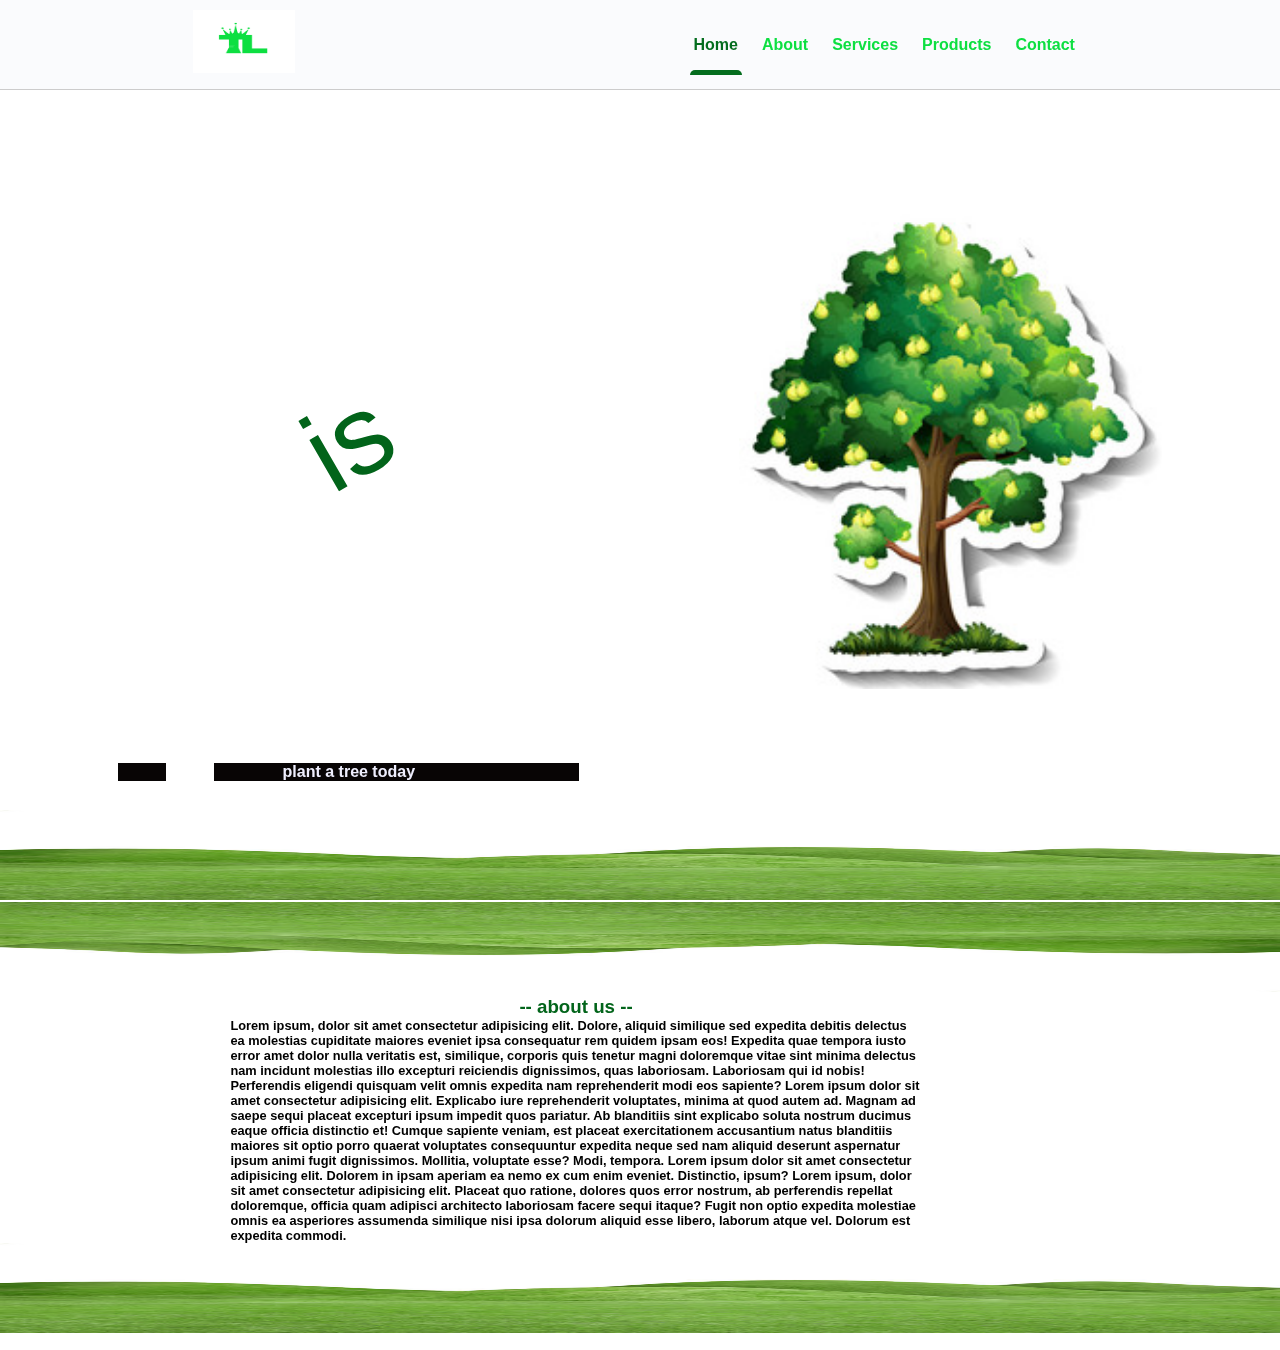
<file: index.html>
<!DOCTYPE html>
<!-- Created By LumiCode -->
<html lang="en">

<head>
    <meta charset="UTF-8">
    <meta name="viewport" content="width=device-width, initial-scale=1.0">
    <title>Document</title>
    <link rel="stylesheet" href="style.css">
    <link rel="stylesheet" href="https://cdnjs.cloudflare.com/ajax/libs/font-awesome/5.15.1/css/all.min.css"
        integrity="sha512-+4zCK9k+qNFUR5X+cKL9EIR+ZOhtIloNl9GIKS57V1MyNsYpYcUrUeQc9vNfzsWfV28IaLL3i96P9sdNyeRssA=="
        crossorigin="anonymous" />
    <!--font-awesome-->
    <link rel="stylesheet" href="https://cdnjs.cloudflare.com/ajax/libs/font-awesome/5.15.3/css/all.min.css" />
</head>

<body>
    <header>
        <a href="index.html" class="logo">
            <img src="images\Logo.png" alt="logo">
        </a>
        <input type="checkbox" id="nav-toggler" class="nav-toggler" />
        <label for="nav-toggler" class="nav-toggler-label">
            <i class="fas fa-bars fa-2x burger"></i>
        </label>
        <nav>
            <div id="underline"></div>

            <ul class="navbar">
                <li class="nav-item"><a href="#" class="nav-link active">Home</a></li>
                <li class="nav-item"><a href="#" class="nav-link">About</a></li>
                <li class="nav-item">
                    <a href="#" class="nav-link">Services</a>
                </li>
                <li class="nav-item"><a href="#" class="nav-link">Products</a></li>
                <li class="nav-item"><a href="#" class="nav-link">Contact</a></li>
            </ul>
        </nav>
    </header>

    <section class="sect_container">
        <div class="sect_1">
            <h1 class="tree">Tree</h1>
            <span>is</span>
            <h1 class="life">Life</h1>
            <div class="txt">
                <h6>plant a tree today</h6>
            </div>
        </div>

        <div class="sect_2">
            <img src="images\pear-tree-sticker-on-white-background-vector-39679678.jpg" alt="tree-image">
        </div>
    </section>

    <section class="sect_footer">
        <img src="images\field.jpg" alt="field-image">
    </section>


    <!------About------->
    <section class="about">

        <img class="about_img_1" src="images\field.jpg" alt="">


        <div class="about_description">
            <h3>-- about us --</h3>
            <div class="writings">
                Lorem ipsum, dolor sit amet consectetur adipisicing elit. Dolore, aliquid similique sed expedita debitis
                delectus ea molestias cupiditate maiores eveniet ipsa consequatur rem quidem ipsam eos! Expedita quae
                tempora iusto error amet dolor nulla veritatis est, similique, corporis quis tenetur magni doloremque
                vitae
                sint minima delectus nam incidunt molestias illo excepturi reiciendis dignissimos, quas laboriosam.
                Laboriosam qui id nobis! Perferendis eligendi quisquam velit omnis expedita nam reprehenderit modi eos
                sapiente?
                Lorem ipsum dolor sit amet consectetur adipisicing elit. Explicabo iure reprehenderit voluptates, minima
                at
                quod autem ad. Magnam ad saepe sequi placeat excepturi ipsum impedit quos pariatur. Ab blanditiis sint
                explicabo soluta nostrum ducimus eaque officia distinctio et! Cumque sapiente veniam, est placeat
                exercitationem accusantium natus blanditiis maiores sit optio porro quaerat voluptates consequuntur
                expedita
                neque sed nam aliquid deserunt aspernatur ipsum animi fugit dignissimos. Mollitia, voluptate esse? Modi,
                tempora.
                Lorem ipsum dolor sit amet consectetur adipisicing elit. Dolorem in ipsam aperiam ea nemo ex cum enim
                eveniet. Distinctio, ipsum? Lorem ipsum, dolor sit amet consectetur adipisicing elit. Placeat quo
                ratione,
                dolores quos error nostrum, ab perferendis repellat doloremque, officia quam adipisci architecto
                laboriosam
                facere sequi itaque? Fugit non optio expedita molestiae omnis ea asperiores assumenda similique nisi
                ipsa
                dolorum aliquid esse libero, laborum atque vel. Dolorum est expedita commodi.
            </div>
        </div>
        <img class="about_img_2" src="images\field.jpg" alt="">

    </section>


    <!------Services------->
    <!-- <section class="services"> -->
    <!-- <img class="ser_img_1" src="images\field.jpg" alt=""> -->
    <!-- <div class="ser_description">
            <h3>-- our services --</h3>
            <ul class="ser_ul">
                <li style="--accent-color:#41516C">
                    <div class="date">2002</div>
                    <div class="title">Title 1</div>
                    <div class="descr">Lorem ipsum, dolor sit amet consectetur adipisicing elit. Quas itaque hic
                        quibusdam fugiat est numquam harum, accusamus suscipit consequatur laboriosam!</div>
                </li>
                <li style="--accent-color:#FBCA3E">
                    <div class="date">2007</div>
                    <div class="title">Title 2</div>
                    <div class="descr">Lorem ipsum dolor sit, amet consectetur adipisicing elit. Quos adipisci nobis
                        nostrum vero nihil veniam.</div>
                </li>
                <li style="--accent-color:#E24A68">
                    <div class="date">2012</div>
                    <div class="title">Title 3</div>
                    <div class="descr">Lorem ipsum dolor sit amet consectetur adipisicing elit. Fuga minima
                        consequuntur soluta placeat iure totam commodi repellendus ea delectus, libero fugit quod
                        reprehenderit, sequi quo, et dolorum saepe nulla hic.</div>
                </li>
                <li style="--accent-color:#1B5F8C">
                    <div class="date">2017</div>
                    <div class="title">Title 4</div>
                    <div class="descr">Lorem ipsum dolor, sit amet consectetur adipisicing elit. Impedit, cumque.
                    </div>
                </li>
                <li style="--accent-color:#4CADAD">
                    <div class="date">2022</div>
                    <div class="title">Title 5</div>
                    <div class="descr">Lorem, ipsum dolor sit amet consectetur adipisicing elit. Odit, non.</div>
                </li>
            </ul>
        </div>
        <img class="ser_img_2" src="images\field.jpg" alt="">

    </section> -->

    <!-----Products------->
    <!------Contact------->

    <script src="script.js"></script>

</body>

</html>
</file>
<file: style.css>
@import url("https://fonts.googleapis.com/css2?family=Poppins:wght@300;500;700&display=swap");

*,
*::before,
*::after {
    padding: 0;
    margin: 0;
    box-sizing: border-box;
}

/* Track */
/* ::-webkit-scrollbar-track {
    box-shadow: inset 0 0 5px rgb(187, 12, 12); 
    border-radius: 10px;
  } */

/* Handle */
/*  body::-webkit-scrollbar-thumb {
    background-color: red !important; 
    border-radius: 10px;
  } */

/* Handle on hover */
/*   ::-webkit-scrollbar-thumb:hover {
    background: #00b32d; 
  }
 */
body {
    margin: 0;
    padding: 0;
    font-family: "Montserrat", "Segoe UI", Tahoma, Geneva, Verdana, sans-serif;
    overflow-x: hidden;
}

/**** general ****/
a {
    text-decoration: none;
}

ul {
    margin: 0;
    padding: 0;
}

/***** Nav *****/
header {
    height: 10vh;
    /* 60px */
    display: flex;
    justify-content: space-around;
    align-items: center;
    background-color: #fafbfd;
    border-bottom: 1px solid #ccc;
}

.nav-toggler,
.nav-toggler-label {
    display: none;
}

.logo {
    font-size: 1.5rem;
    font-weight: 500;
}

.logo img {
    width: 8vw;
    height: 7vh;
}

nav {
    position: relative;
    line-height: 60px;
}

.navbar {
    display: flex;
    list-style-type: none;
}

.navbar .nav-item {
    margin: 0 0.5rem;
}

.navbar .nav-link {
    padding: 0.5rem 0.25rem;
    color: #0ddf41;
    font-weight: 700;
}

.navbar .nav-link:hover,
.navbar .nav-link.active {
    color: #046d1e;
}

#underline {
    position: absolute;
    bottom: 0;
    height: 5px;
    background-color: #046d1e;
    width: 65px;
    border-radius: 5px 5px 0 0;
    transition: 0.3s;
}

@media screen and (max-width: 768px) {
    #underline {
        display: none;
    }

    header {
        position: relative;
    }

    .nav-toggler-label {
        display: block;
        position: absolute;
        top: 0;
        right: 1rem;
        display: flex;
        align-items: center;
        height: 100%;
    }

    nav {
        position: absolute;
        top: 100%;
        width: 100%;
        background-color: #fafbfd;
        line-height: 40px;
        transform: scale(1, 0);
        transform-origin: top;
        transition: 0.3s;
    }

    .nav-toggler:checked~nav {
        transform: scale(1, 1);
    }

    .navbar {
        display: block;
        width: 100%;
    }

    .navbar .nav-item {
        margin: 0;
    }

    .navbar .nav-link {
        display: block;
        padding-left: 1rem;
        width: 100%;
    }

    .navbar .nav-link:hover,
    .navbar .nav-link.active {
        background-color: #f3f3f3;
    }

    .logo img {
        width: 30vw;
    }
}

/****** Sect_container ******/
.sect_container {
    width: 100vw;
    height: 80vh;
    display: flex;
    justify-content: center;
    align-items: center;
    /* padding: 0 10% 0 10%; */
    gap: 10em;
}

.sect_1 {
    display: flex;
    flex-direction: column;
    font-size: 7em;
}

.sect_1 .tree {
    font-weight: 800;

    background-image: url("https://images.immediate.co.uk/production/volatile/sites/10/2023/06/2048x1365-Oak-trees-SEO-GettyImages-90590330-b6bfe8b.jpg?quality=90&resize=940,627");
    color: transparent;
    background-size: contain;
    -webkit-background-clip: text;
    filter: drop-shadow(0px -3px 1px rgba(0, 0, 0, 1));
    animation: stripes 5s infinite alternate;
}

@keyframes stripes {
    100% {
        background-position: 100px 0, 100px 0, 100px 0;
    }
}

.sect_1 .life {
    font-weight: 800;

    background-image: url("https://i.pinimg.com/originals/ec/eb/dd/ecebdd8f13566baae0db1920437302fc.gif");
    color: transparent;
    background-size: contain;
    -webkit-background-clip: text;
    filter: drop-shadow(0px -3px 1px rgba(0, 0, 0, 1));
    animation: stripes 3s infinite alternate;
}

@keyframes stripes {
    100% {
        background-position: 100px 0, 100px 0, 100px 0;
    }
}

.sect_1 span {
    display: flex;
    justify-content: center;
    align-items: center;
    color: #02641a;
    transform: rotate(-30deg);

    /* border: 1px solid #d1caca;
    border-radius: 10px; */
}

.sect_1 h6 {
    font-size: 1rem;
}

.sect_2 img {
    width: 33vw;
}

/*Animation on h6*/
.txt {
    position: relative;
    color: #efeffe;
    background-color: #080505;
    overflow: hidden;
    display: flex;
    justify-content: center;
}

.txt:before {
    position: absolute;
    content: "";
    top: 0;
    height: 10vh;
    left: 3rem;
    width: 3rem;
    -webkit-backdrop-filter:
        brightness(300%) contrast(300%) invert(1);
    backdrop-filter:
        brightness(300%) contrast(300%) invert(1);
    animation: 5s linear infinite alternate move;
}

@keyframes move {
    from {
        left: 3rem;
    }

    to {
        left: calc(100% - 5rem);
    }
}

/* safari */
@supports (-webkit-backdrop-filter: invert(1)) {
    .txt:before {
        transform: skewX(15deg);
    }
}

/***** media on section ****/
@media screen and (max-width: 1279px) {
    .sect_container {
        padding: 0 10vw 0 10vw;
        gap: 3em;
    }

    .sect_1 {
        font-size: 9vw;
    }

    .sect_2 img {
        width: 50vw;
    }
}

@media screen and (max-width: 768px) {
    .sect_container {
        display: flex;
        flex-direction: column;
    }

    .sect_1 {
        font-size: 7vw;
    }

    .sect_2 img {
        width: 40vw;
    }

    .sect_1 span {
        border: none;
    }
}

/***** Sect_footer****/
.sect_footer {
    width: 100vw;
    height: 10vh;
    overflow: hidden;
}

.sect_footer img {
    width: 100vw;
    height: 10vh;
}

/****** About ******/
.about {
    width: 90vw;
    height: 50vh;
    padding-top: 2px;
}

.about img {
    width: 100vw;
    height: 10vh;
}

.about_description {
    display: flex;
    align-items: center;
    flex-direction: column;
    padding: 0 20% 0 20%;
}
.about_description .writings {
    font-size: 1vw;
    font-weight: 700;
}
@media screen and (max-width: 1200px) {
    .about_description .writings{
        font-size: 1.2vw;
    }
}
@media screen and (max-width: 900px) {
    .about_description .writings{
        font-size: 1.4vw;
    }
}
@media screen and (max-width: 700px) {
    .about_description .writings{
        font-size: 1.5vw;
    }
}
@media screen and (max-width: 500px) {
    .about_description .writings{
        font-size: 1.7vw;
    }
}

.about_description h3 {
    color: #02641a;
}

.about .about_img_1 {
    transform: rotate(180deg);
}

.about .about_img_2 {
    transform: rotate(0deg);
    
}

/******** Services ********/
.services {
    padding-top: 9.1rem;
    width: 90vw;
    height: 70vh;
}

/* @media screen and (max-width: 500px) {
    .services{
        padding-top: 3.5rem;
    }
} */

.services img {
    width: 100vw;
    height: 10vh;
}

.services .ser_img_1 {
    transform: rotate(180deg);
}

.ser_description {
    display: flex;
    align-items: center;
    flex-direction: column;
    padding: 0 20% 0 20%;

    --color: rgba(30, 30, 30);
    --bgColor: rgba(245, 245, 245);
    color: var(--color);
    background: var(--bgColor);
    font-family: "Poppins", sans-serif;
}

.ser_description h3 {
    color: #02641a;
    padding-bottom: 20px;
}

.ser_ul {
    --col-gap: 2rem;
    --row-gap: 2rem;
    --line-w: 0.25rem;
    display: grid;
    grid-template-columns: var(--line-w) 1fr;
    grid-auto-columns: max-content;
    column-gap: var(--col-gap);
    list-style: none;
    width: min(60rem, 90%);
    margin-inline: auto;
}

/* line */
.ser_ul::before {
    content: "";
    grid-column: 1;
    grid-row: 1 / span 20;
    background: rgb(225, 225, 225);
    border-radius: calc(var(--line-w) / 2);
}

/* columns*/

/* row gaps */
.ser_ul li:not(:last-child) {
    margin-bottom: var(--row-gap);
}

/* card */
.ser_ul li {
    grid-column: 2;
    --inlineP: 1.5rem;
    margin-inline: var(--inlineP);
    grid-row: span 2;
    display: grid;
    grid-template-rows: min-content min-content min-content;
}

/* date */
.ser_ul li .date {
    --dateH: 3rem;
    height: var(--dateH);
    margin-inline: calc(var(--inlineP) * -1);

    text-align: center;
    background-color: var(--accent-color);

    color: white;
    font-size: 1.25rem;
    font-weight: 700;

    display: grid;
    place-content: center;
    position: relative;

    border-radius: calc(var(--dateH) / 2) 0 0 calc(var(--dateH) / 2);
}

/* date flap */
.ser_ul li .date::before {
    content: "";
    width: var(--inlineP);
    aspect-ratio: 1;
    background: var(--accent-color);
    background-image: linear-gradient(rgba(0, 0, 0, 0.2) 100%, transparent);
    position: absolute;
    top: 100%;

    clip-path: polygon(0 0, 100% 0, 0 100%);
    right: 0;
}

/* circle */
.ser_ul li .date::after {
    content: "";
    position: absolute;
    width: 2rem;
    aspect-ratio: 1;
    background: var(--bgColor);
    border: 0.3rem solid var(--accent-color);
    border-radius: 50%;
    top: 50%;

    transform: translate(50%, -50%);
    right: calc(100% + var(--col-gap) + var(--line-w) / 2);
}

/* title descr */
.ser_ul li .title,
.ser_ul li .descr {
    background: var(--bgColor);
    position: relative;
    padding-inline: 1.5rem;
}

.ser_ul li .title {
    overflow: hidden;
    padding-block-start: 1.5rem;
    padding-block-end: 1rem;
    font-weight: 500;
}

.ser_ul li .descr {
    padding-block-end: 1.5rem;
    font-weight: 300;
}

/* shadows */
.ser_ul li .title::before,
.ser_ul li .descr::before {
    content: "";
    position: absolute;
    width: 90%;
    height: 0.5rem;
    background: rgba(0, 0, 0, 0.5);
    left: 50%;
    border-radius: 50%;
    filter: blur(4px);
    transform: translate(-50%, 50%);
}

.ser_ul li .title::before {
    bottom: calc(100% + 0.125rem);
}

.ser_ul li .descr::before {
    z-index: -1;
    bottom: 0.25rem;
}

@media (min-width: 40rem) {
    .ser_ul {
        grid-template-columns: 1fr var(--line-w) 1fr;
    }

    .ser_ul::before {
        grid-column: 2;
    }

    .ser_ul li:nth-child(odd) {
        grid-column: 1;
    }

    .ser_ul li:nth-child(even) {
        grid-column: 3;
    }

    /* start second card */
    .ser_ul li:nth-child(2) {
        grid-row: 2/4;
    }

    .ser_ul li:nth-child(odd) .date::before {
        clip-path: polygon(0 0, 100% 0, 100% 100%);
        left: 0;
    }

    .ser_ul li:nth-child(odd) .date::after {
        transform: translate(-50%, -50%);
        left: calc(100% + var(--col-gap) + var(--line-w) / 2);
    }

    .ser_ul li:nth-child(odd) .date {
        border-radius: 0 calc(var(--dateH) / 2) calc(var(--dateH) / 2) 0;
    }
}
</file>
